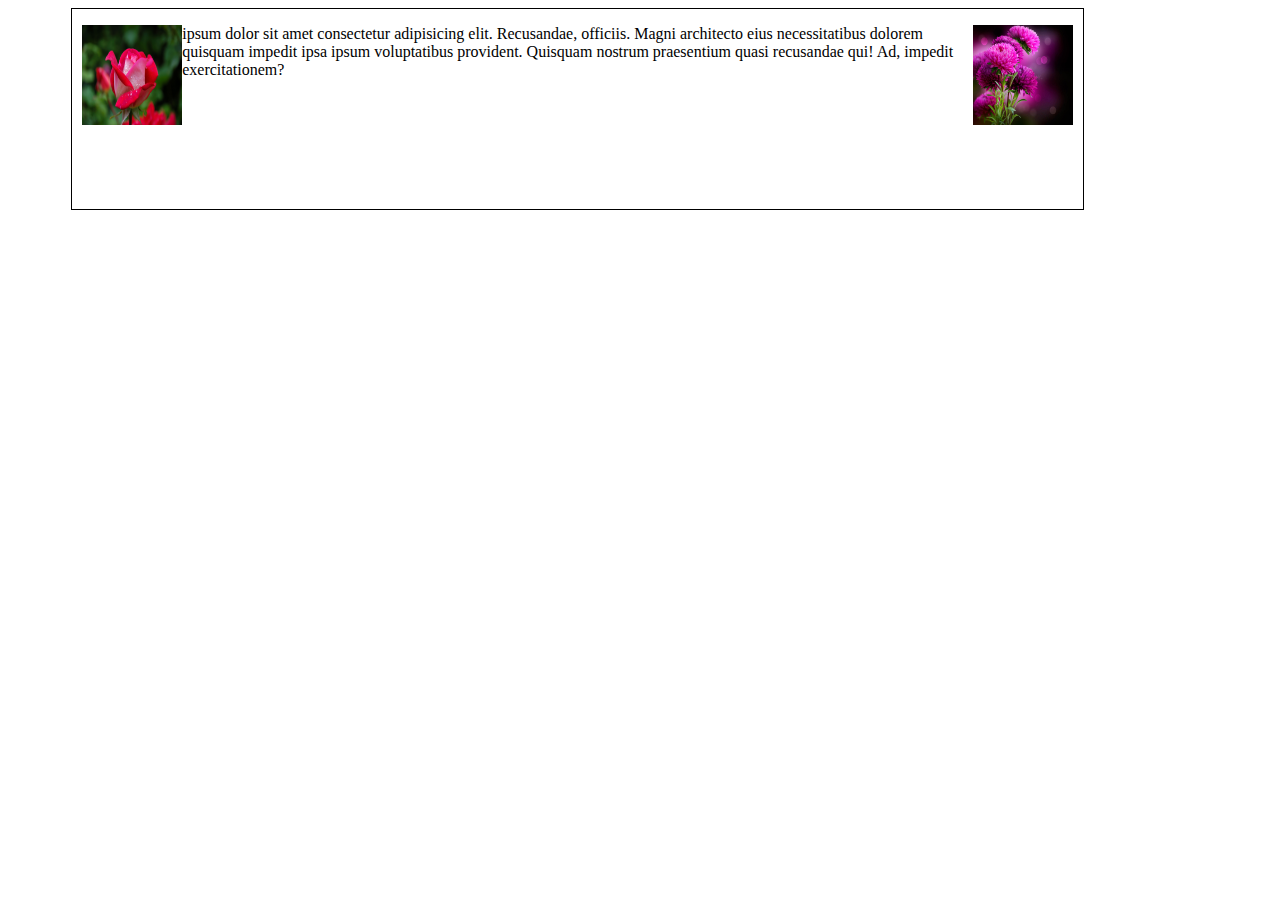
<file: assign1.html>
<!DOCTYPE html>
<html lang="en">
<head>
    <meta charset="UTF-8">
    <meta http-equiv="X-UA-Compatible" content="IE=edge">
    <meta name="viewport" content="width=device-width, initial-scale=1.0">
    <title>Document</title>
    <style>
        .main{
            height: 200px;
            width: 80%;
            margin-left: 5%;
            border: 1px solid black;
        }
        .firstimg{
            height: 100px;
            width: 100px;
            float: right;
            margin-right: 10px;
        }
        .secimg{
            height: 100px;
            width: 100px;
            float: left;
            margin-left: 10px;
        }

    </style>
</head>
<body>
    <div class="main">
        <p><img src="f1.jpg" class="firstimg"><img src="f2.jpg" class="secimg"> ipsum dolor sit amet consectetur adipisicing elit. Recusandae, officiis. Magni architecto eius necessitatibus dolorem quisquam impedit ipsa ipsum voluptatibus provident. Quisquam nostrum praesentium quasi recusandae qui! Ad, impedit exercitationem?</p>
    </div>
    
</body>
</html>
</file>
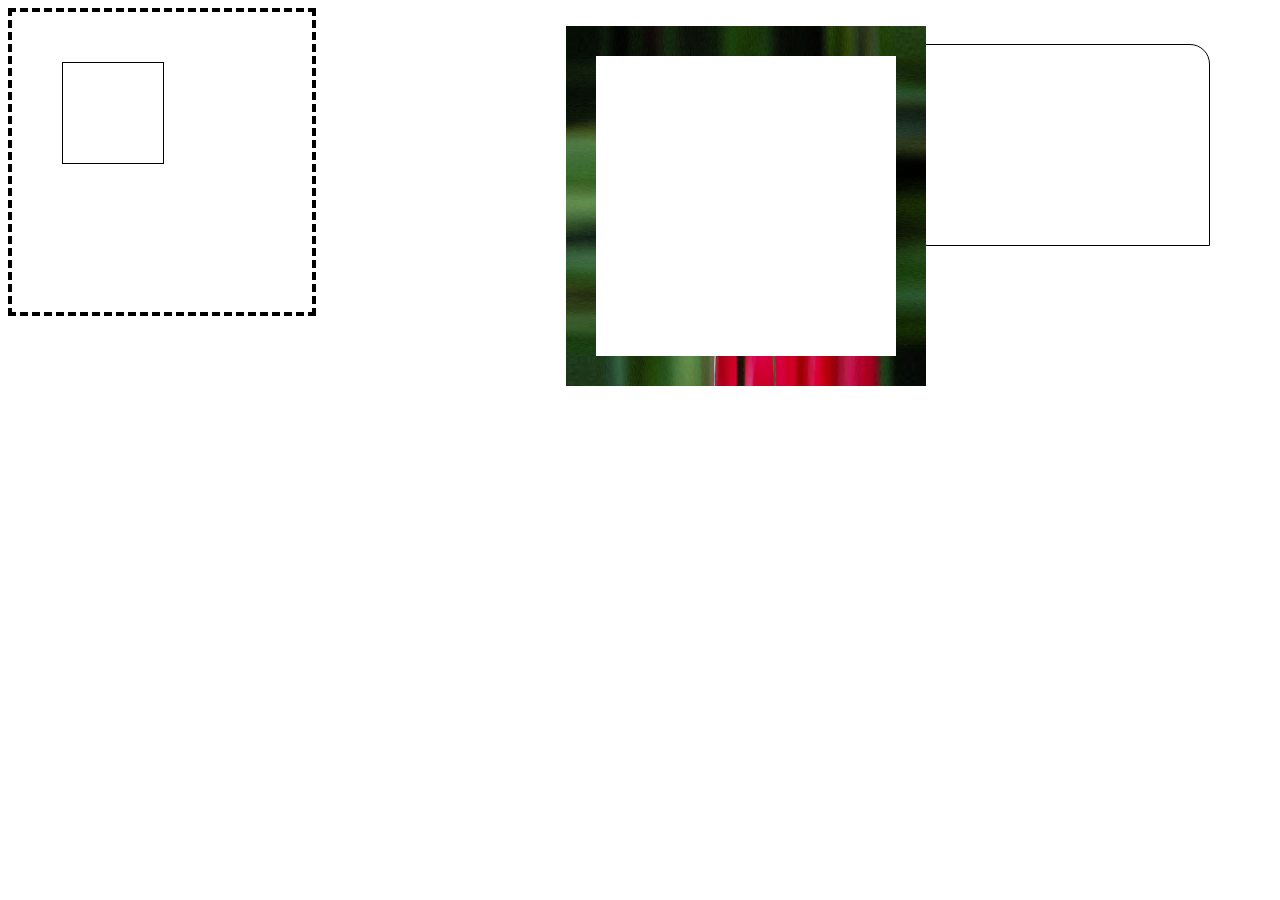
<file: border.html>
<!DOCTYPE html>
<html lang="en">
<head>
    <meta charset="UTF-8">
    <meta http-equiv="X-UA-Compatible" content="IE=edge">
    <meta name="viewport" content="width=device-width, initial-scale=1.0">
    <title>Document</title>
    <style>
        .first{
            height: 200px;
            width: 200px;
            border: 4px solid black;
            border-style:dashed;
            float: left;
            padding: 50px;
        }
        .inner{
            height: 100px;
            width: 100px;
            border: 1px solid;
        }
        .sec{
            margin-left: 250px;
            height: 300px;
            width: 300px;
            border: 30px solid black;
            border-image: url('f2.jpg') 20 round;
            float: left;

        }
        .third{
            margin-left: 900px;
            height: 200px;
            width: 300px;
            border: 1px solid black;
            border-top-right-radius: 20px;
            border-bottom-left-radius: 20px;
        }
    </style>
</head>
<body>
    <div class="first">
        <div class="inner"></div>
    </div>
    <br>
    <div class="sec"></div>
    <br>
    <div class="third"></div>
</body>
</html>
</file>
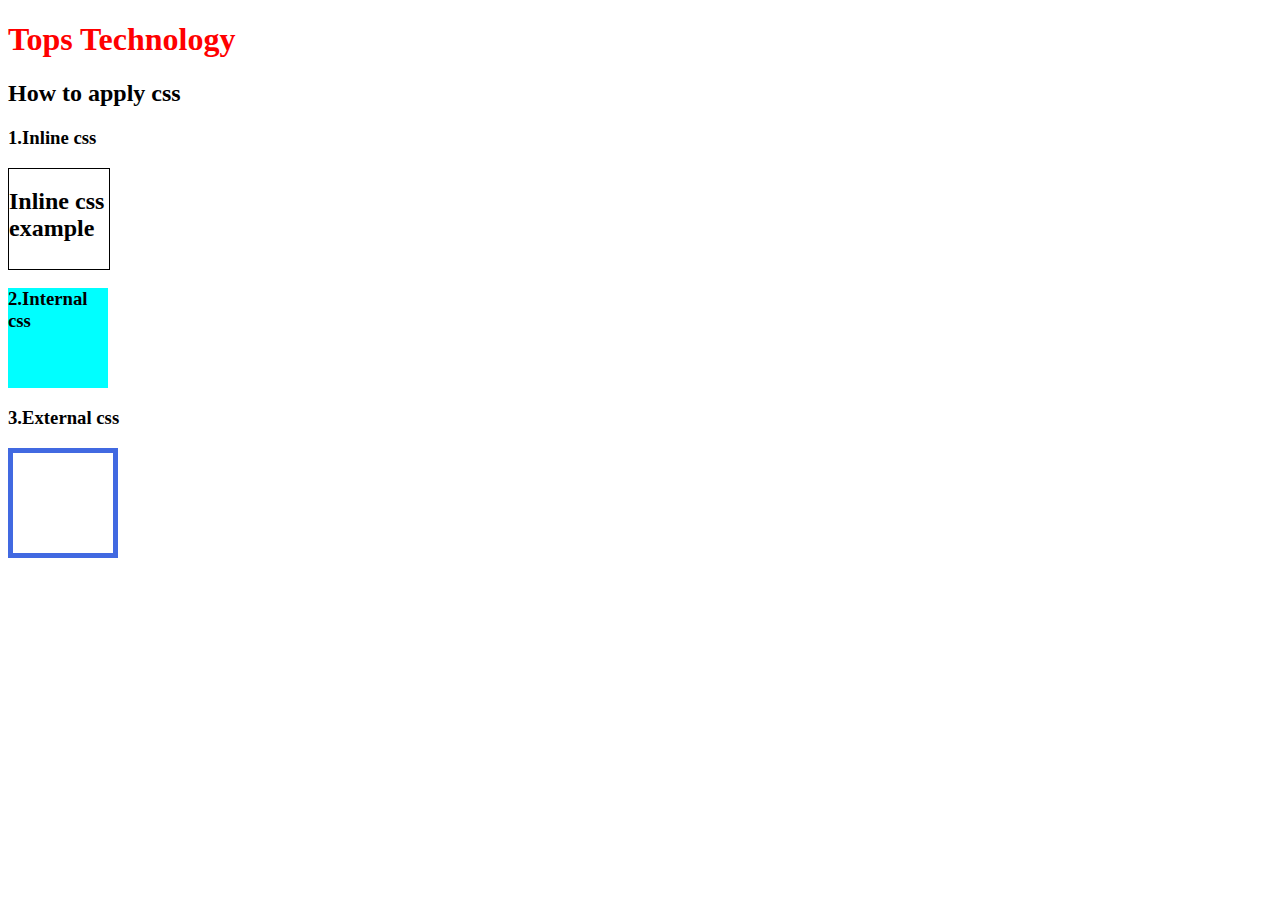
<file: cssexample.html>
<!DOCTYPE html>
<html lang="en">
<head>
    <meta charset="UTF-8">
    <meta http-equiv="X-UA-Compatible" content="IE=edge">
    <meta name="viewport" content="width=device-width, initial-scale=1.0">
    <link rel="stylesheet" href="style.css">
    <title>Document</title>
    <style>
        .internal{
            height: 100px;
            width: 100px;
            background-color: aqua;
        }
    </style>
</head>
<body>
    <h1 style="color:red">Tops Technology</h1>
    <h2>How to apply css</h2>
    <h3>1.Inline css</h3>
    <div style="height:100px;width:100px;border:1px solid black">
        <h2>Inline css example</h2>
    </div>
    <h3 class="internal">2.Internal css</h3>
    <div></div>
    <h3>3.External css</h3>
    <div class="external"></div>
</body>
</html>
</file>
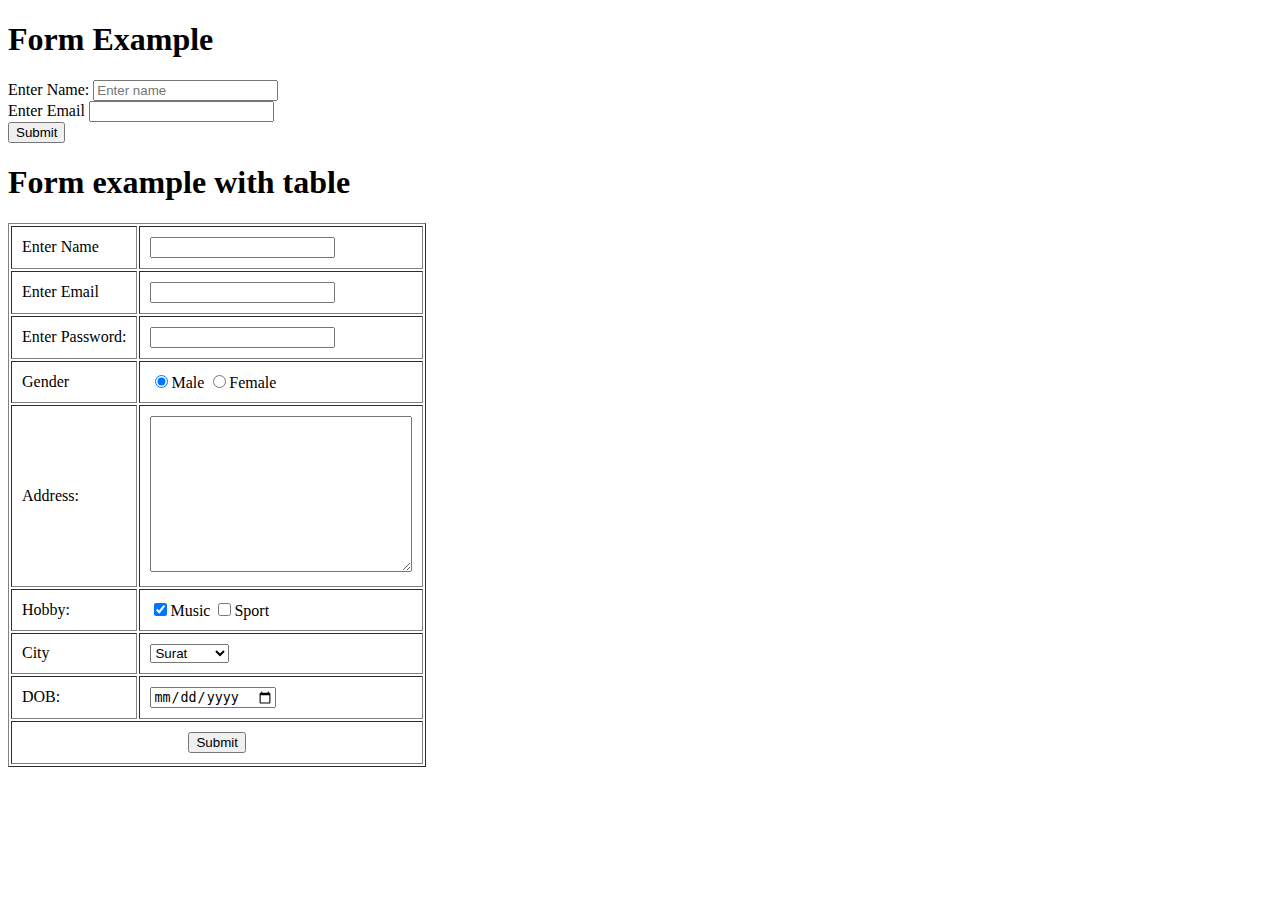
<file: form.html>
<!DOCTYPE html>
<html lang="en">
<head>
    <meta charset="UTF-8">
    <meta http-equiv="X-UA-Compatible" content="IE=edge">
    <meta name="viewport" content="width=device-width, initial-scale=1.0">
    <title>Form</title>
</head>
<body>
    <h1>Form Example</h1>
    <form action="">
    <label>Enter Name:</label>
    <input type="text" name="" id="" placeholder="Enter name">
    <br>
    <lable>Enter Email</lable>
    <input type="email" name="" id="">
    <br>
    <input type="submit" value="Submit">
   </form> 

    <h1>Form example with table</h1>
    <form>
        <table border="1" cellpadding="10px">
            <tr>
                <td>Enter Name</td>
                <td><input type="text" name="" id=""></td>
            </tr>
            <tr>
                <td>Enter Email</td>
                <td><input type="email" name="" id=""></td>
            </tr>
            <tr>
                <td>Enter Password:</td>
                <td><input type="password" name="" id=""></td>
            </tr>
            <tr>
                <td>
                    Gender
                </td>
                <td><input type="radio" name="" id="" checked>Male
                    <input type="radio" name="" id="">Female
                </td>
            </tr>
            <tr>
                <td>Address:</td>
                <td><textarea name="" id="" cols="30" rows="10"></textarea></td>
            </tr>
            <tr>
                <td>Hobby:</td>
                <td><input type="checkbox" name="" id="" checked>Music
                    <input type="checkbox" name="" id="">Sport</td>
            </tr>
            <tr>
                <td>City</td>
                <td><select name="" id="">
                    <option value="">Surat</option>
                    <option value="">Vadodara</option>
                </select></td>
            </tr>
            <tr>
                <td>DOB:</td>
                <td><input type="date" name="" id=""></td>
            </tr>
            <tr>
                <td colspan="2" align="center">
                    <input type="submit" value="Submit">
                </td>
            </tr>
        </table>
    </form>
    
</body>
</html>
</file>
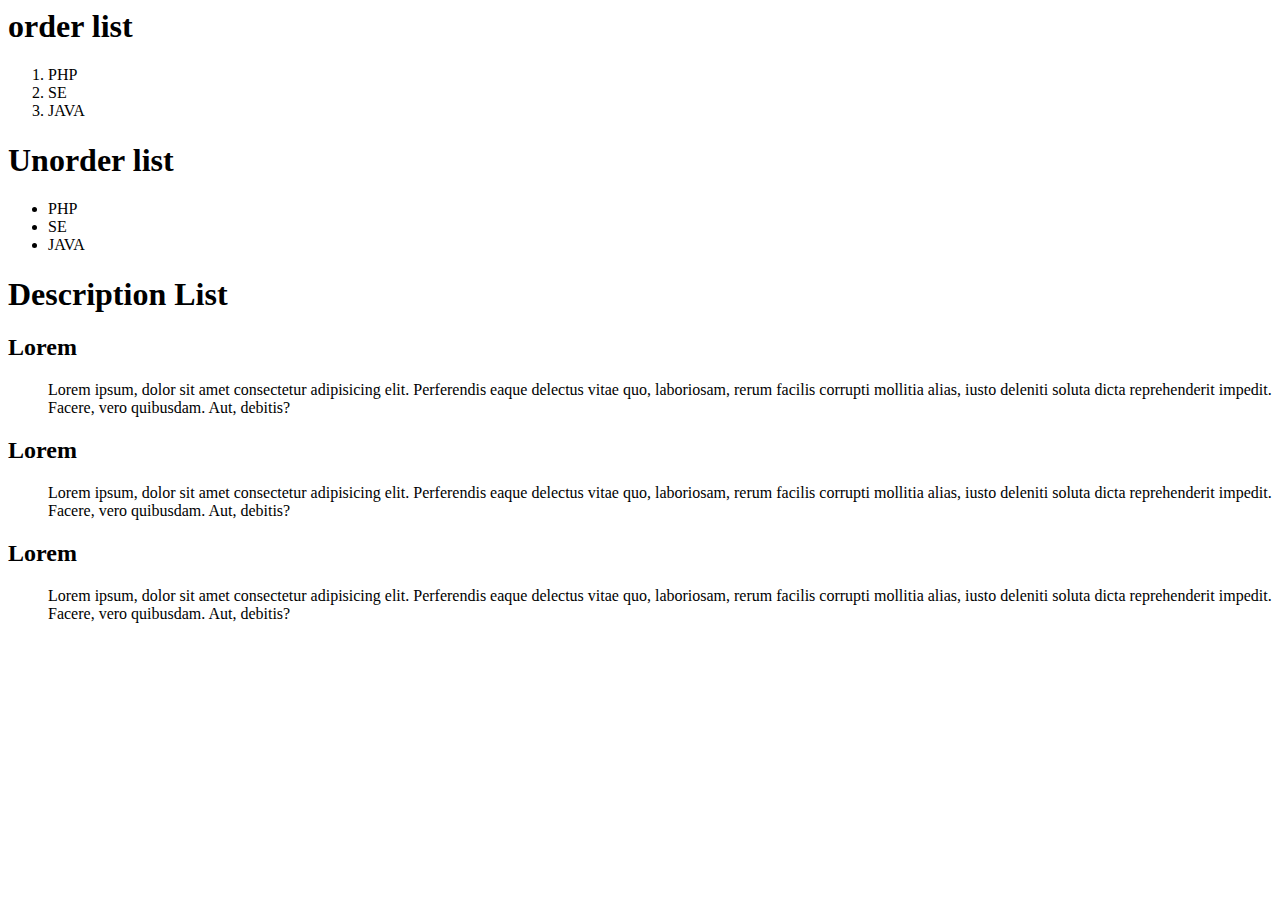
<file: List.html>
<html>
    <head>
        <title>List</title>
    </head>
    <body>
        <h1>order list</h1>
        <ol>
            <li>PHP</li>
            <li>SE</li>
            <li>JAVA</li>
        </ol>
        <h1>Unorder list</h1>
        <ul>
            <li>PHP</li>
            <li>SE</li>
            <li>JAVA</li>
        </ul>
        <h1>Description List</h1>
        <dl>
            <dt>
                <h2>Lorem</h2>
            </dt>
            <dd>
                Lorem ipsum, dolor sit amet consectetur adipisicing elit. Perferendis eaque delectus vitae quo, laboriosam, rerum facilis corrupti mollitia alias, iusto deleniti soluta dicta reprehenderit impedit. Facere, vero quibusdam. Aut, debitis?
            </dd>
            <dt>
                <h2>Lorem</h2>
            </dt>
            <dd>
                Lorem ipsum, dolor sit amet consectetur adipisicing elit. Perferendis eaque 
            delectus vitae quo, laboriosam, rerum facilis corrupti mollitia alias, iusto 
            deleniti soluta dicta reprehenderit impedit. Facere, vero quibusdam. Aut, 
            debitis?
            </dd>
            <dt>
                <h2>Lorem</h2>
            </dt>
            <dd>
                Lorem ipsum, dolor sit amet consectetur adipisicing elit. Perferendis eaque 
            delectus vitae quo, laboriosam, rerum facilis corrupti mollitia alias, iusto 
            deleniti soluta dicta reprehenderit impedit. Facere, vero quibusdam. Aut, 
            debitis?
            </dd>
        </dl>
       
       
       
    </body>
</html>
</file>
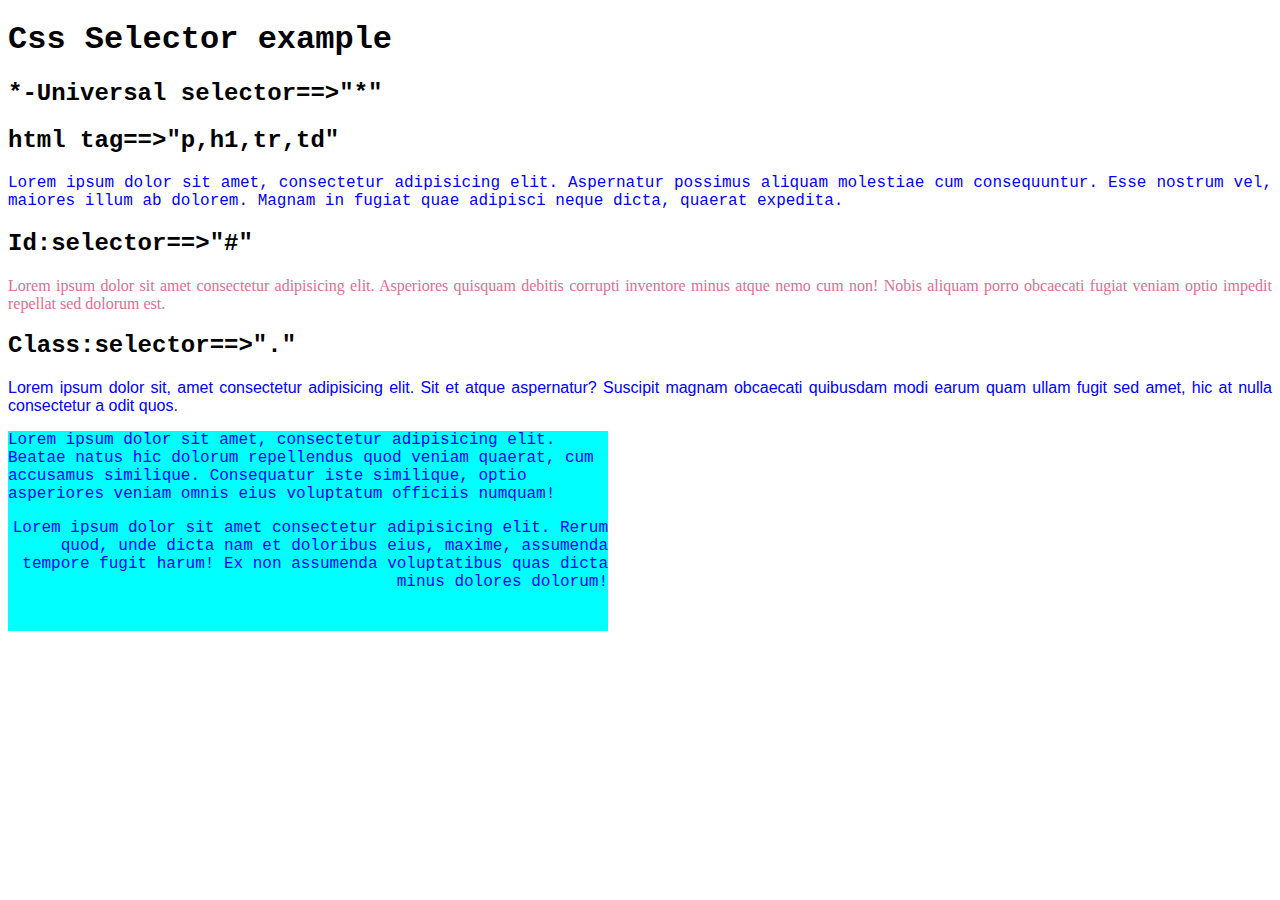
<file: selector.html>
<!DOCTYPE html>
<html lang="en">
<head>
    <meta charset="UTF-8">
    <meta http-equiv="X-UA-Compatible" content="IE=edge">
    <meta name="viewport" content="width=device-width, initial-scale=1.0">
    <title>Document</title>
    <style>
        *{
            font-family: 'Courier New', Courier, monospace;
        }
        p{
            color: blue;
            text-align: justify;
        }
        #sec{
            color:palevioletred;
            font-family: 'Times New Roman', Times, serif;
        }
        .third{
            color: blue;
            font-family: 'Gill Sans', 'Gill Sans MT', Calibri, 'Trebuchet MS', sans-serif;
        }
        .outer{
            height: 200px;
            width: 600px;
            background-color: aqua;

        }
        .outer p{
            text-align: left;
        }
        .outer .secinner{
            text-align: right;
        }
        
    </style>
</head>
<body>
    <h1>Css Selector example</h1>
    <h2>*-Universal selector==>"*"</h2>
    <h2>html tag==>"p,h1,tr,td"</h2>
    <p>Lorem ipsum dolor sit amet, consectetur adipisicing elit. Aspernatur possimus aliquam molestiae cum consequuntur. Esse nostrum vel, maiores illum ab dolorem. Magnam in fugiat quae adipisci neque dicta, quaerat expedita.</p>
    <h2>Id:selector==>"#"</h2>
    <p id="sec">
        Lorem ipsum dolor sit amet consectetur adipisicing elit. Asperiores quisquam debitis corrupti inventore minus atque nemo cum non! Nobis aliquam porro obcaecati fugiat veniam optio impedit repellat sed dolorum est.
    </p>
    <h2>Class:selector==>"."</h2>
    <p class="third">
   Lorem ipsum dolor sit, amet consectetur adipisicing elit. Sit et atque aspernatur? Suscipit magnam obcaecati quibusdam modi earum quam ullam fugit sed amet, hic at nulla consectetur a odit quos.
    </p>
    <div class="outer">
        <p>
            Lorem ipsum dolor sit amet, consectetur adipisicing elit. Beatae natus hic dolorum repellendus quod veniam quaerat, cum accusamus similique. Consequatur iste similique, optio asperiores veniam omnis eius voluptatum officiis numquam!
        </p>
        <p class="secinner">
            Lorem ipsum dolor sit amet consectetur adipisicing elit. Rerum quod, unde dicta nam et doloribus eius, maxime, assumenda tempore fugit harum! Ex non assumenda voluptatibus quas dicta minus dolores dolorum!
        </p>
    </div>
</body>
</html>
</file>
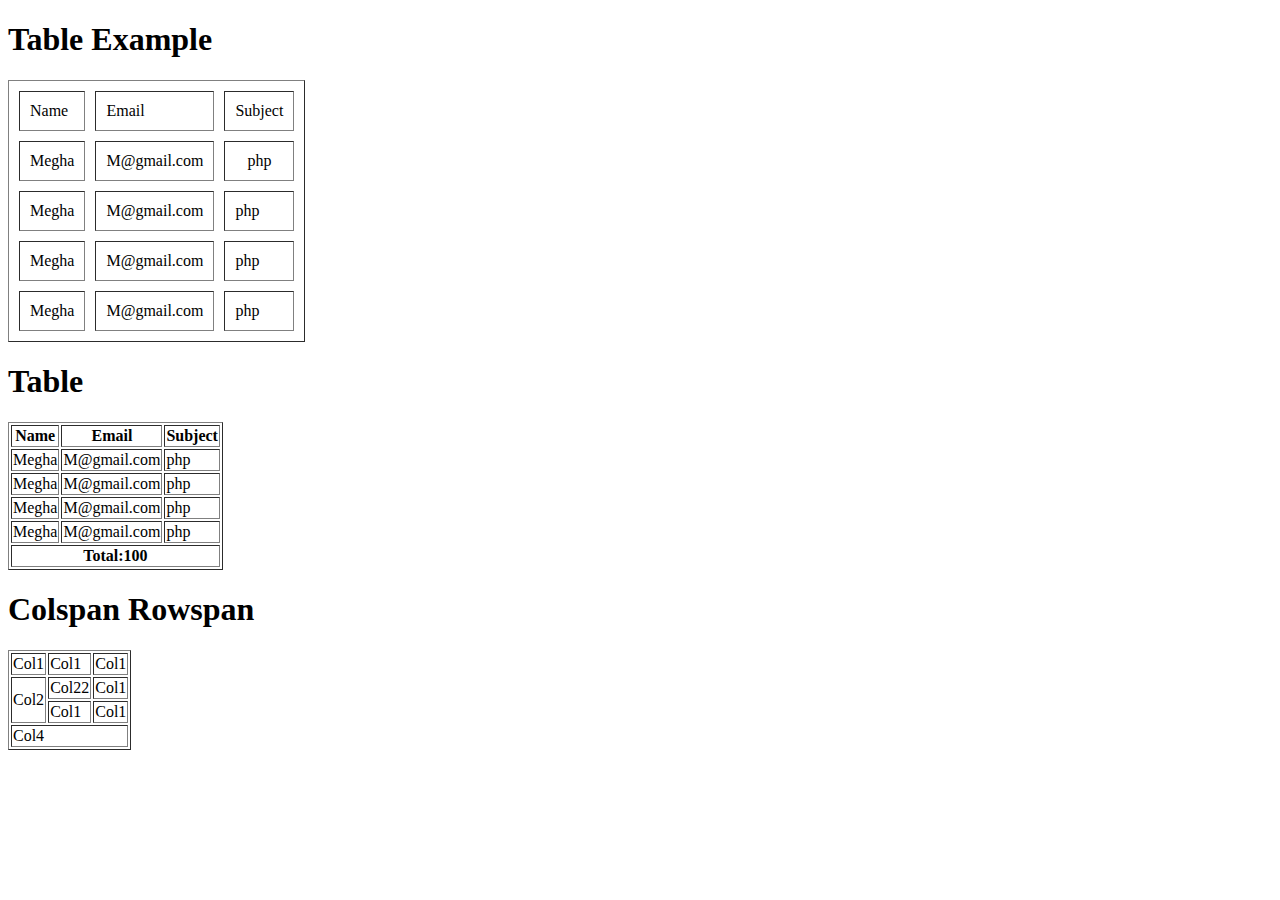
<file: table.html>
<!DOCTYPE html>
<html lang="en">
<head>
    <meta charset="UTF-8">
    <meta http-equiv="X-UA-Compatible" content="IE=edge">
    <meta name="viewport" content="width=device-width, initial-scale=1.0">
    <title>Table</title>
</head>
<body>
    <h1>Table Example</h1>
    <table border="1" cellspacing="10px" cellpadding="10px">
        <tr>
            <td>Name</td>
            <td>Email</td>
            <td>Subject</td>
        </tr>
        <tr>
            <td>Megha</td>
            <td>M@gmail.com</td>
            <td align="center">php</td>
        </tr>
        <tr>
            <td>Megha</td>
            <td>M@gmail.com</td>
            <td>php</td>
        </tr>
        <tr>
            <td>Megha</td>
            <td>M@gmail.com</td>
            <td>php</td>
        </tr>
        <tr>
            <td>Megha</td>
            <td>M@gmail.com</td>
            <td>php</td>
        </tr>
        
    </table>
    <h1>Table</h1>
    <table border="1">
        <thead>
            <tr>
                <th>Name</th>
                <th>Email</th>
                <th>Subject</th>
            </tr>
        </thead>
        <tbody>
            <tr>
                <td>Megha</td>
                <td>M@gmail.com</td>
                <td>php</td>
            </tr>
            <tr>
                <td>Megha</td>
                <td>M@gmail.com</td>
                <td>php</td>
            </tr>
            <tr>
                <td>Megha</td>
                <td>M@gmail.com</td>
                <td>php</td>
            </tr>
            <tr>
                <td>Megha</td>
                <td>M@gmail.com</td>
                <td>php</td>
            </tr>
        </tbody>
        <tfoot>
            <tr>
                <th colspan="3">Total:100</th>
            </tr>
        </tfoot>
    </table>
    <h1>Colspan Rowspan</h1>
    <table border="1">
        <tr>
            <td>Col1</td>
            <td>Col1</td>
            <td>Col1</td>
        </tr>
        <tr>
            <td rowspan="2">Col2</td>
            <td>Col22</td>
            <td>Col1</td>
        </tr>
        <tr>
            
            <td>Col1</td>
            <td>Col1</td>
        </tr>
        <tr>
            <td colspan="3">Col4</td>
            
            
        </tr>
    </table>
</body>
</html>
</file>
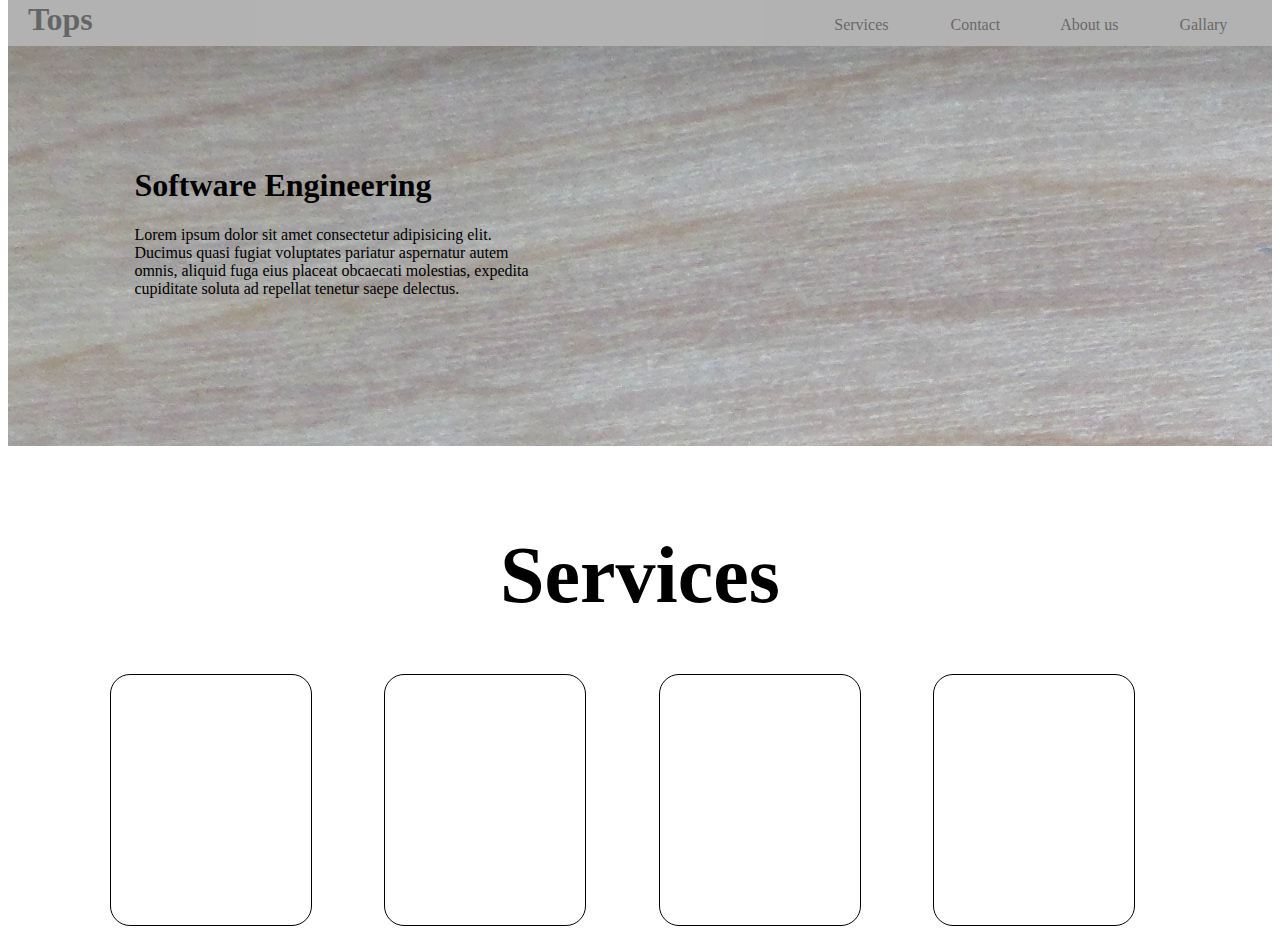
<file: web.html>
<!DOCTYPE html>
<html lang="en">
<head>
    <meta charset="UTF-8">
    <meta http-equiv="X-UA-Compatible" content="IE=edge">
    <meta name="viewport" content="width=device-width, initial-scale=1.0">
    <title>Web page</title>
    <style>
        .head{
            height: 50px;
            width: auto;
            background-color: gray;
            opacity: 0.6;
            margin-top: -20px;
        }
        .head h1{
            margin-left: 20px;
            float: left;
            margin-top: 5px;
        }
        .head ul{
            margin-left: 60%;
        }
        .head li{
            width: 100px;
            display: inline-block;
            margin-top: 15px;
            text-align: center;
            padding: 5px;
        }
        li:hover{
            height: 20px;
            border-radius: 20px;
            background-color: black;
            color:white;
        }
        .sec{
            height: 400px;
            width: 100%;
            background-image: url('Images/pexels-tbee-82256.jpg');
        }
        .insidesec{
            padding-top: 100px;
            padding-left: 10%;
        }
        .insidesec p{
            width: 400px;
        }
        .service{
            padding: 30px;
        }
        .service h1{
            text-align: center;
            font-size:5em;
            font-weight:900;
        }
        .inservice{
            height: 250px;
            width: 200px;
            
            border: 1px solid;
            border-radius: 20px;
            float:left;
            margin-left: 6%;
        }
    </style>
</head>
<body>
    <div class="head">
        <h1>Tops</h1>
        <ul>
            <li>Services</li>
            <li>Contact</li>
            <li>About us</li>
            <li>Gallary</li>
        </ul>
    </div>
    <div class="sec">
        <div class="insidesec">
            <h1>Software Engineering</h1>
            <p>Lorem ipsum dolor sit amet consectetur adipisicing elit. Ducimus quasi fugiat voluptates pariatur aspernatur autem omnis, aliquid fuga eius placeat obcaecati molestias, expedita cupiditate soluta ad repellat tenetur saepe delectus.</p>
        </div>
    </div>
    <div class="service">
        <h1>Services</h1>
        <div class="inservice"></div>
        <div class="inservice"></div>
        <div class="inservice"></div>
        <div class="inservice"></div>
    </div>
</body>
</html>
</file>
<file: style.css>
.external{
    height: 100px;
    width: 100px;
    border: 5px solid royalblue;
}
kvn,mn,menu
jjhjhjh
</file>
